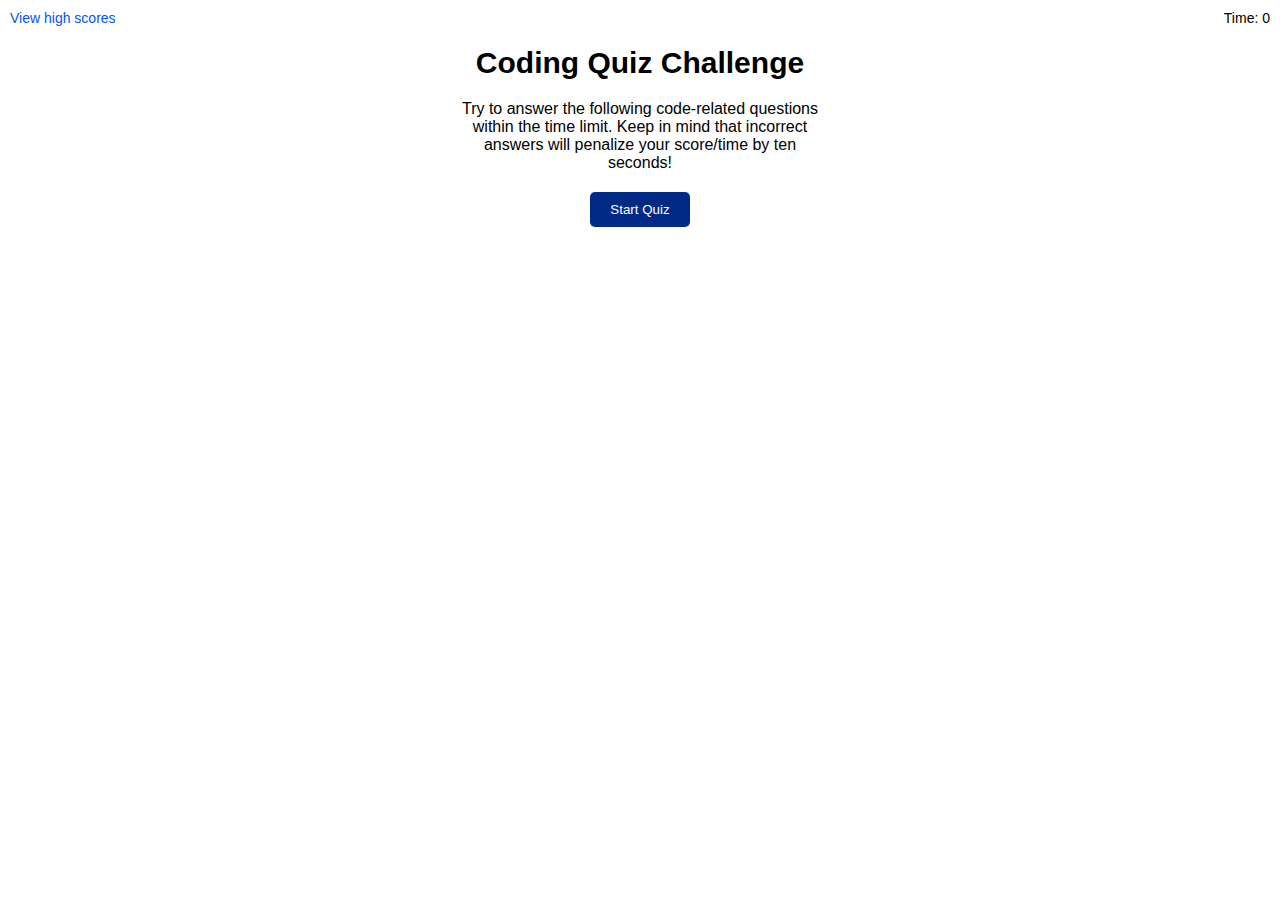
<file: index.html>
<!DOCTYPE html>
<html lang="en">
<head>
  <meta charset="UTF-8">
  <meta http-equiv="X-UA-Compatible" content="IE=edge">
  <meta name="viewport" content="width=device-width, initial-scale=1.0">
  <link rel="stylesheet" href="./assets/css/style.css">
  <title>Coding Quiz</title>
</head>
<body>
  <header>
    <p class="highScores" onclick='window.location.href = "./highscores.html"'>View high scores</p>
    <p class="time">Time: <span>0</span></p>
  </header>
  <section class="quiz-area" id="quiz-area">
  </section>
  <section class="yes-no" id="yes-no">
  </section>
  <script src="./assets/js/script.js"></script>
</body>
</html>
</file>
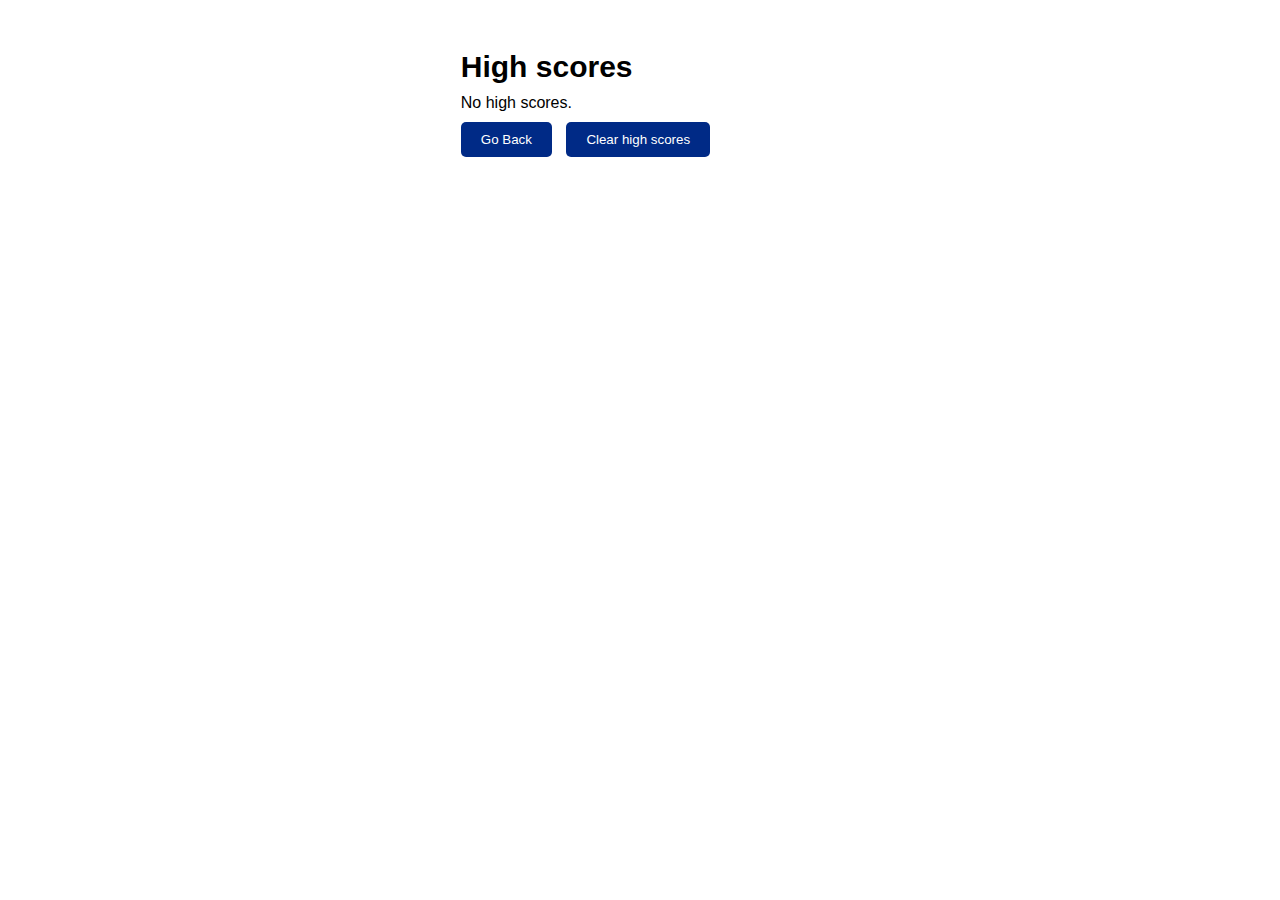
<file: highscores.html>
<!DOCTYPE html>
<html lang="en">
<head>
  <meta charset="UTF-8">
  <meta http-equiv="X-UA-Compatible" content="IE=edge">
  <meta name="viewport" content="width=device-width, initial-scale=1.0">
  <link rel="stylesheet" href="./assets/css/style.css">
  <link rel="stylesheet" href="./assets/css/highScore.css">
  <title>Coding Quiz - High Scores</title>
</head>
<body>
  <header>
    
  </header>
  <section class="quiz-area" id="quiz-area">
    <h1 class="highScoreHeader">High scores</h1>
    <ol id="scoreList">
    </ol>
    <button id="go-back" class="highScoreBtn" onclick='window.location.href = "./index.html"'>Go Back</button>
    <button id="clear-high-score" class="highScoreBtn">Clear high scores</button>
  </section>
  <script src="./assets/js/scriptHS.js"></script>
</body>
</html>
</file>
<file: assets/css/style.css>
* {
  padding: 0;
  margin: 0;
  box-sizing: border-box;
  font-family: Arial, Helvetica, sans-serif;
}

header {
  display: flex;
  justify-content: space-between;
  margin: 10px 10px 0 10px;
  font-size: 14px;
}

#answerList {
  list-style: none;
}

.highScores {
  color: #0051ff;
  cursor: pointer;
}

.quiz-area {
  width: 28%;
  margin: auto;
  text-align: center;
}

.welcomeHeader { 
  padding: 20px 0;
  font-size: 30px;
}

.btn {
  margin: 20px;
  padding: 10px 20px;
  border-radius: 5px;
  border: none;
  background-color: #002a86;
  color: white;
  cursor: pointer;
}

.btn:hover {
  background-color: #0051ff;
}

.qAnswers { 
  display: flex;
  flex-direction: column;
  text-align: left;
  width: 36%;
  margin: 10px;
}

#d {
  margin-bottom: 20px;
}

.yes-no {
  opacity: 0;
  border-top: 2px solid #80808075;
  width: 28%;
  margin: auto;
}

/* Utilities */
.textLeft { 
  text-align: left;
}

.padding {
  padding-top: 10px;
}

.submit-btn {
  margin-left: 10px;
  padding: 4px 15px;
  border-radius: 5px;
  color: white;
  background: #002a86;
  border: none;
  cursor: pointer;
}

.submit-btn:hover {
  background-color: #0051ff;
}

#initialInput {
  padding: 4px;
}

.yes-no-color {
  color: #80808075;
  padding: 10px;
  font-size: 20px;
}
/* Utilites END */
</file>
<file: assets/css/highScore.css>
.highScoreHeader { 
  padding: 40px 0 10px 0;
  font-size: 30px;
}

.highScoreBtn {
  margin: 10px 10px 0 0;
  padding: 10px 20px;
  border-radius: 5px;
  border: none;
  background-color: #002a86;
  color: white;
  cursor: pointer;
}

.highScoreBtn:hover {
  background-color: #0051ff;
}

.quiz-area {
  text-align: left;
}

.highScorelist {
  padding: 5px;
  margin: 5px 0;
  list-style-position: inside;
}

.highScorelist:nth-child(odd) {
  background-color: #0051ff52;
}
</file>
